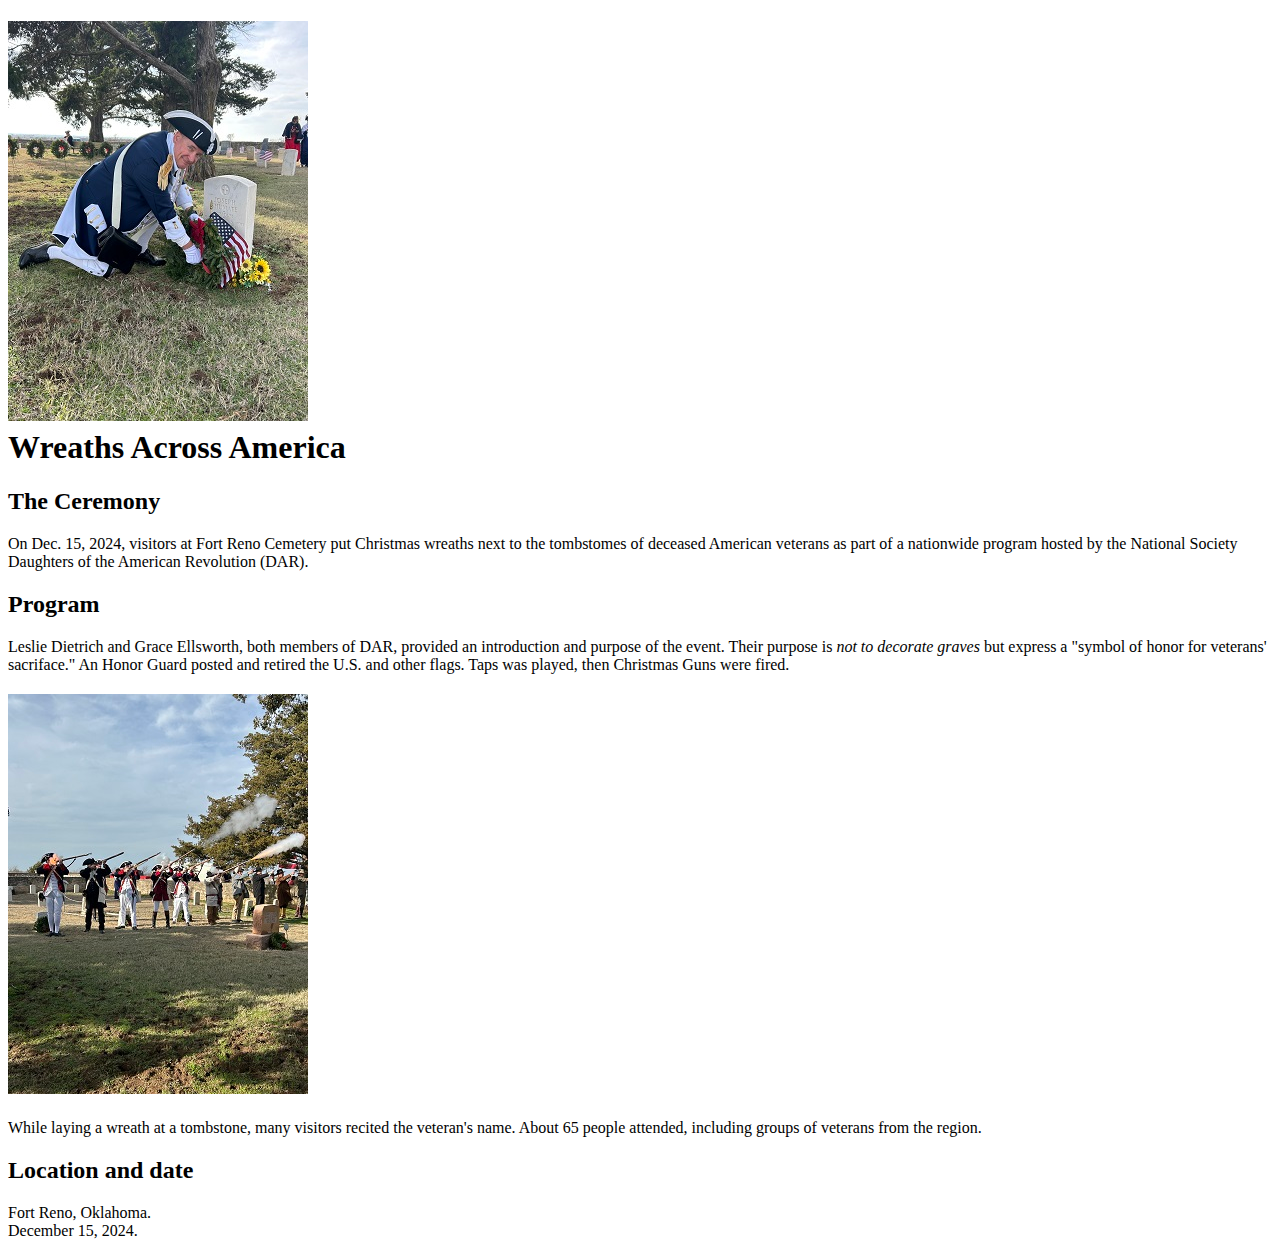
<file: index.html>
<!DOCTYPE html>
<html>

<head>
<meta charset="utf-8">
<!--<em>"The technology you use impresses no one, the experience you create with it is everything -Sean Gerety."</em>-->

<title>Wreaths over America</title>
</head>

<body>

<h1><img src="wreaths.JPG" alt="logo"><br>
Wreaths Across America</h1>

<h2>The Ceremony</h2>
<p>On Dec. 15, 2024, visitors at Fort Reno Cemetery put Christmas wreaths next to the tombstomes of deceased American veterans as part of a nationwide program hosted by the National Society Daughters of the American Revolution (DAR).</p>

<h2>Program</h2>
<p>Leslie Dietrich and Grace Ellsworth, both members of DAR, provided an introduction and purpose of the event. Their purpose is <em>not to decorate graves</em> but express a "symbol of honor for veterans' sacriface."  An Honor Guard posted and retired the U.S. and other flags.  Taps was played, then Christmas Guns were fired.</p>

<h2><img src="Gun_volley.JPG" alt="logo"><br></h2>

<p>While laying a wreath at a tombstone, many visitors recited the veteran's name.  About 65 people attended, including groups of veterans from the region.</p>

<h2>Location and date</h2>
<p>Fort Reno, Oklahoma.<br>
December 15, 2024.<br></p>

</body>

</html>
</file>
